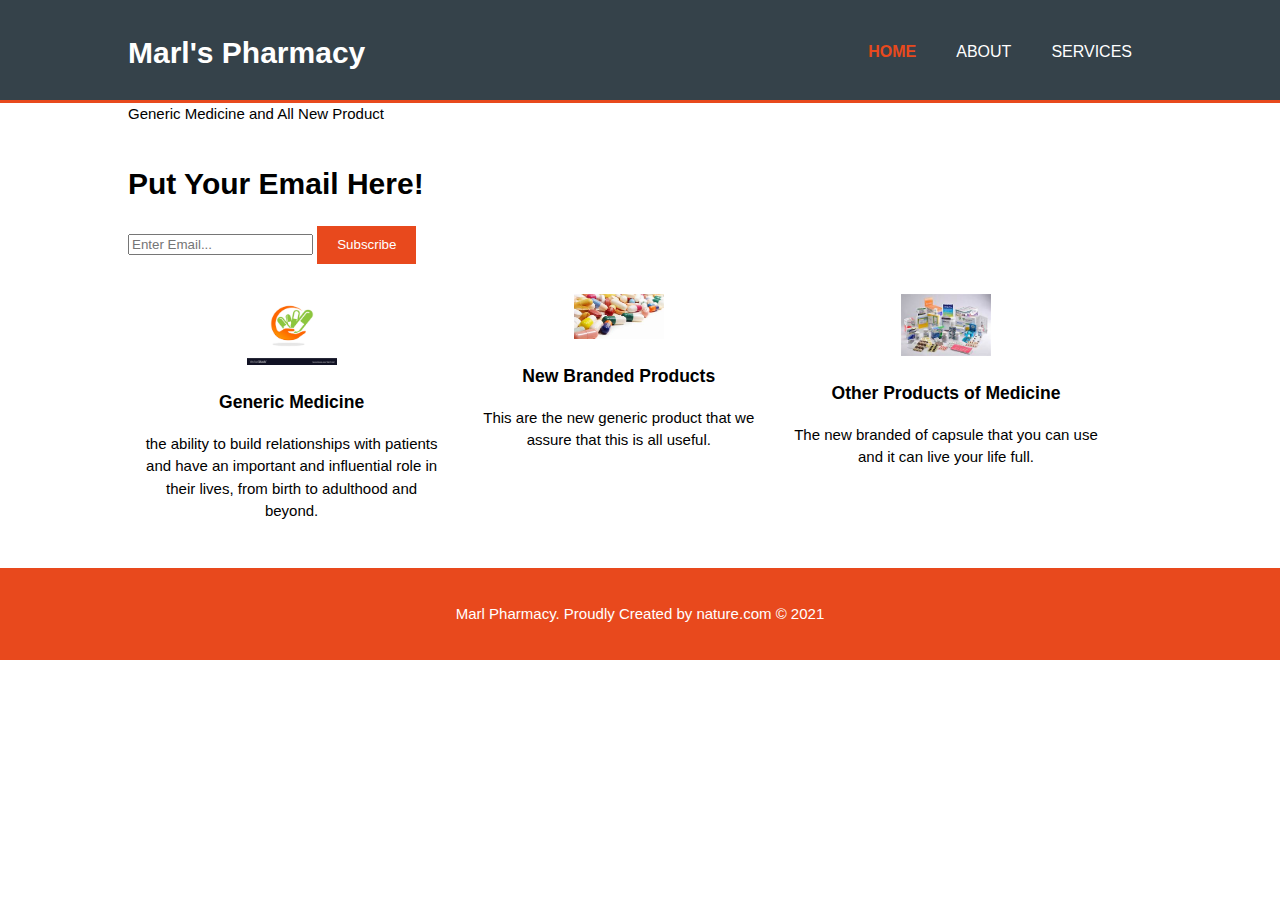
<file: index.html>
<!DOCTYPE html>
<html>
  <head>
    <meta charset="UTF-8">
    <meta name="viewport" content="width=device-width">
    <meta name="description" content="Marl's Pharmacy">
    <meta name="keywords" content="Generic Medicine, other products">
    <meta name="author" content="Medicine">
    <title>Marl - Pharmacy</title>
    <link rel="stylesheet" href="./css/style.css">
</head>
<body>
    <header>
       <div class="container">
        <div id="branding">
        <h1>Marl's Pharmacy</h1>
    </div>
    <nav>
        <ul>
        <li class="current"><a href="index.html">Home</a></li>
        <li><a href="about.html">About</a></li>
        <li><a href="services.html">Services</a></li>
        </ul>
      </nav>
    </div>
  </header> 

  <section id="Showcase">
      <div class="container">
        <hi>Generic Medicine and All New Product</hi>
        <p></p>
      </div>
      </section>

      <section id="Showcase">
      <div class="container">
          <h1>Put Your Email Here!</h1>
          <form>
              <input type="email" placeholder="Enter Email...">
              <button type="submit" class="button_1">Subscribe</button>
              </form>
              </div>
              </section>

              <section id="boxes">
                  <div class="container">
                      <div class="box">
                        <img src="medicine.jpg.jpg">
                        <h3>Generic Medicine</h3>
                        <p>the ability to build relationships with patients and have an important and influential role in their lives, from birth to adulthood and beyond.</p>
                    </div>
                     <div class="box"> 
                    <img src="products2.jpg">
                    <h3>New Branded Products</h3>
                    <P>This are the new generic product that we assure that this is all useful.</P>
                </div>
                <div class="box">
                    <img src="products3.jpg">
                    <h3>Other Products of Medicine</h3>
                    <P>The new branded of capsule that you can use and it can live your life full.</P>
                    </div>
                </section>

                <footer>
                  <p>Marl Pharmacy. Proudly Created by nature.com © 2021 </p>
                  </footer>
            </body>
       </html>
</file>
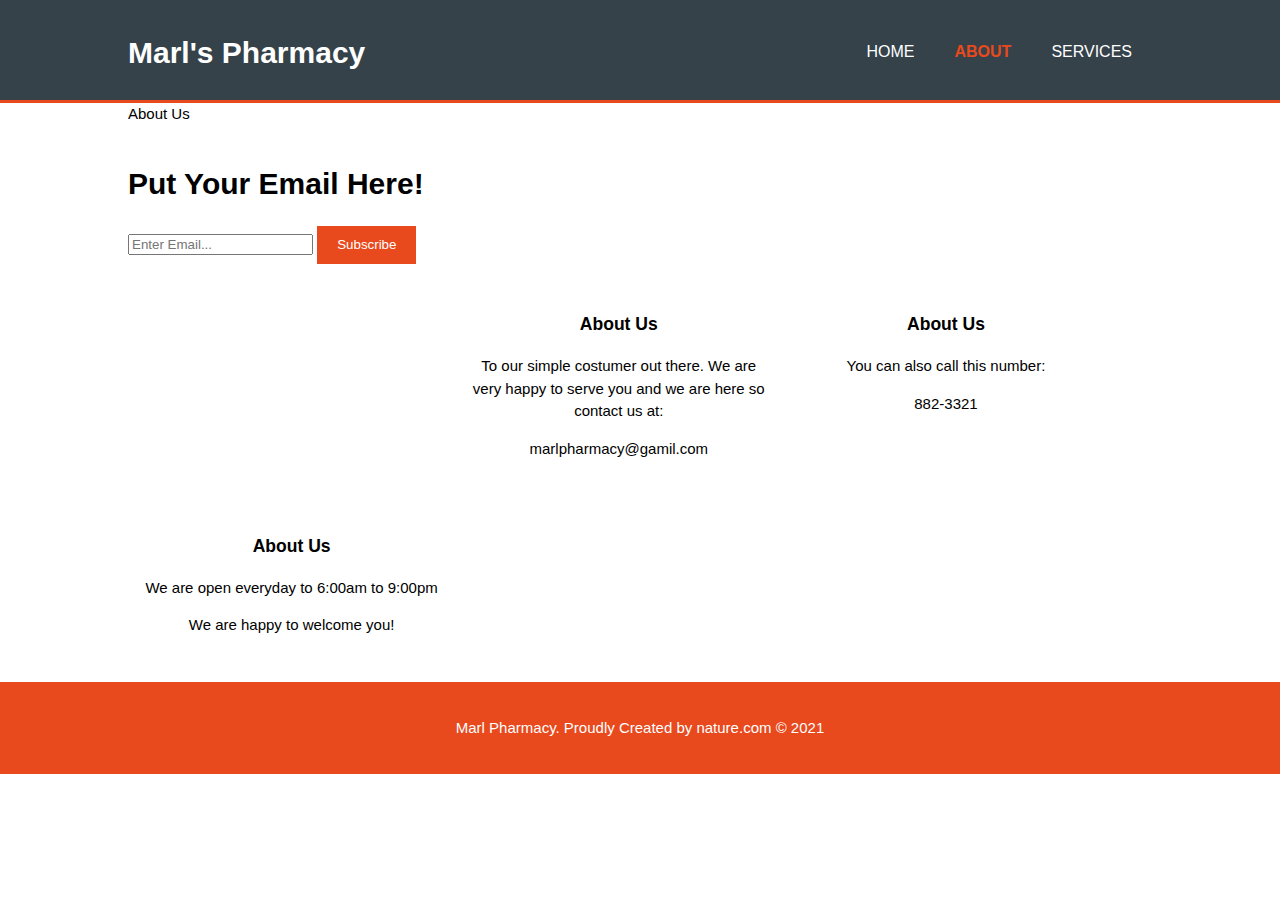
<file: about.html>
<!DOCTYPE html>
<html>
  <head>
    <meta charset="UTF-8">
    <meta name="viewport" content="width=device-width">
    <meta name="description" content="Marl's Pharmacy">
    <meta name="keywords" content="Generic Medicine, other products">
    <meta name="author" content="Medicine">
    <title>Marl - Pharmacy</title>
    <link rel="stylesheet" href="./css/style.css">
</head>
<body>
    <header>
       <div class="container">
        <div id="branding">
        <h1>Marl's Pharmacy</h1>
    </div>
    <nav>
        <ul>
        <li><a href="index.html">Home</a></li>
        <li class="current"><a href="about.html">About</a></li>
        <li><a href="services.html">Services</a></li>
        </ul>
      </nav>
    </div>
  </header> 

  <section id="Showcase">
      <div class="container">
        <hi>About Us</hi>
        <p></p>
      </div>
      </section>

      <section id="Showcase">
      <div class="container">
          <h1>Put Your Email Here!</h1>
          <form>
              <input type="email" placeholder="Enter Email...">
              <button type="submit" class="button_1">Subscribe</button>
              </form>
              </div>
              </section>

              <section id="boxes">
                  <div class="container">
                      <div class="box">
                    <p></p>
                    </div>
                     <div class="box"> 
                    <h3>About Us</h3>
                    <p>To our simple costumer out there. We are very happy to serve you and we are here so contact us at:</p>
                      <p>marlpharmacy@gamil.com</p>
                </div>
                <div class="box">
                    <h3>About Us</h3>
                    <p>You can also call this number:</p>
                      <p>882-3321</p>
                    </div>
                </section>

                <section id="boxes">
                  <div class="container">
                      <div class="box">
                        <h3>About Us</h3>
                        <p>We are open everyday to 6:00am to 9:00pm</p>
                        <p>We are happy to welcome you!</p>
                      </div>
             </section>

                <footer>
                  <p>Marl Pharmacy. Proudly Created by nature.com © 2021 </p>
                  </footer>
            </body>
       </html>
</file>
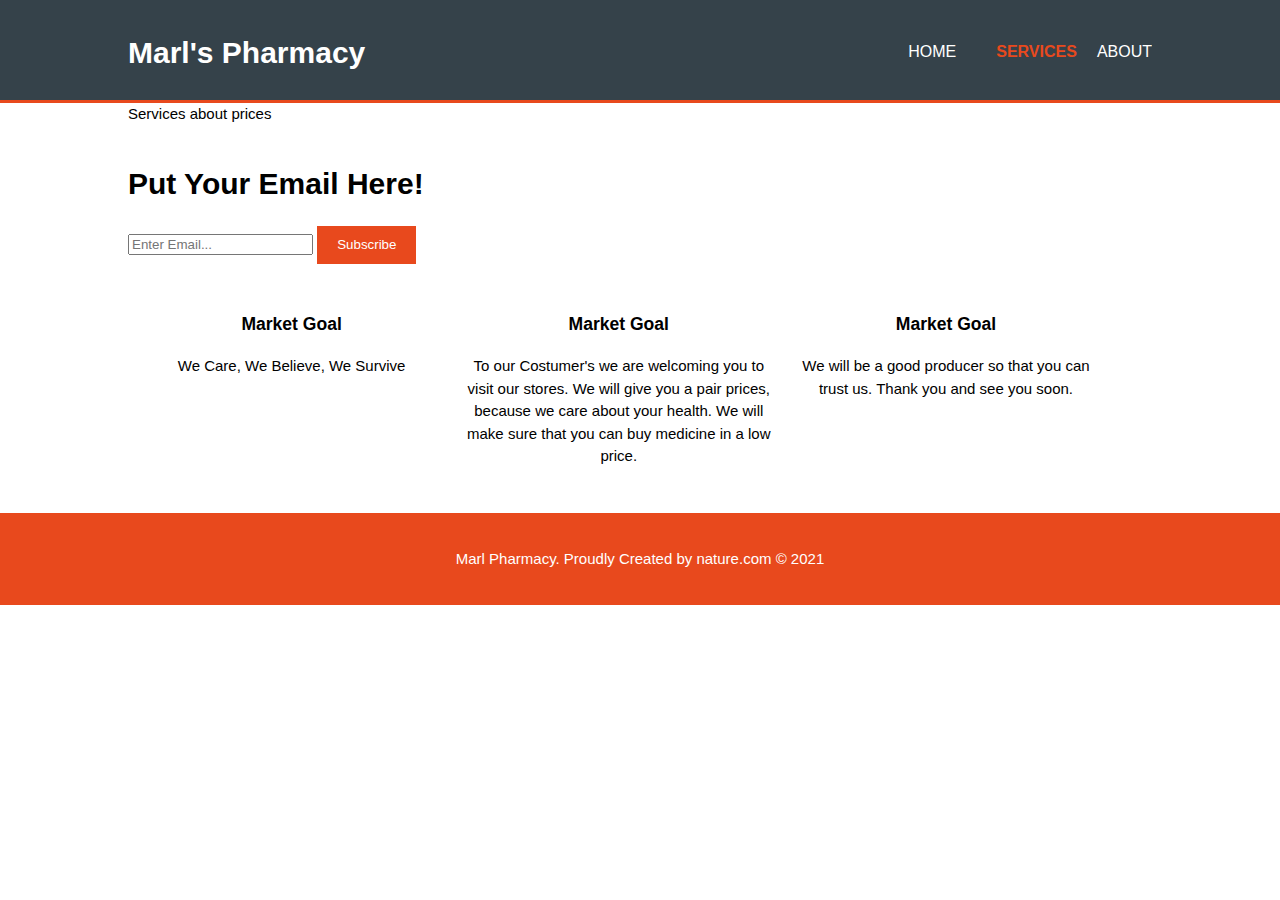
<file: services.html>
<!DOCTYPE html>
<html>
  <head>
    <meta charset="UTF-8">
    <meta name="viewport" content="width=device-width">
    <meta name="description" content="Marl's Pharmacy">
    <meta name="keywords" content="Generic Medicine, other products">
    <meta name="author" content="Medicine">
    <title>Marl - Pharmacy</title>
    <link rel="stylesheet" href="./css/style.css">
</head>
<body>
    <header>
       <div class="container">
        <div id="branding">
        <h1>Marl's Pharmacy</h1>
    </div>
    <nav>
        <ul>
        <li><a href="index.html">Home</a></li>
        <li<><a href="about.html">About</a></li>
        <li class="current"><a href="services.html">Services</a></li>
        </ul>
      </nav>
    </div>
  </header> 

  <section id="Showcase">
      <div class="container">
        <hi>Services about prices</hi>
        <p></p>
      </div>
      </section>

      <section id="Showcase">
      <div class="container">
          <h1>Put Your Email Here!</h1>
          <form>
              <input type="email" placeholder="Enter Email...">
              <button type="submit" class="button_1">Subscribe</button>
              </form>
              </div>
              </section>

              <section id="boxes">
                  <div class="container">
                      <div class="box">
                        <h3>Market Goal</h3>
                        <p>We Care, We Believe, We Survive</p>
                    </div>
                     <div class="box"> 
                    <h3>Market Goal</h3>
                    <P>To our Costumer's we are welcoming you to visit our stores. We will give you a pair prices, because we care about your health. We will make sure that you can buy medicine in a low price.</P>
                </div>
                <div class="box">
                    <h3>Market Goal</h3>
                    <P>We will be a good producer so that you can trust us. Thank you and see you soon.</P>
                    </div>
                </section>

                <footer>
                  <p>Marl Pharmacy. Proudly Created by nature.com © 2021 </p>
                  </footer>
            </body>
       </html>
</file>
<file: css/style.css>
Body{
    font: 15px/1.5 Arial, Helvetica,sans-serif;
    padding:0;
    margin:0;
    background: color #f4f4f4;
}

/* Global */
.container{
    width:80%;
    margin:auto;
    overflow:hidden;
}

ul{
    margin:0;
    padding:0;
}

.button_1{
    height:38px;
    background:#e8491d;
    border:0;
    padding-left: 20px;
    padding-right:20px;
    color:#ffffff;
}

.dark{
    padding:15px;
    background:#35424a;
    color:#ffffff;
    margin-top:10px;
    margin-bottom:10px;
}

/* Header */
header{
    background:#35424a;
    color:#ffffff;
    padding-top:30px;
    min-height:70px;
    border-bottom:#e8491d 3px solid;
}

header a{
    color:#ffffff;
    text-decoration:none;
    text-transform: uppercase;
    font-size:16px;
}

header li{
    float:left;
    display:inline;
    padding: 0 20px 0 20px;
}

header #branding{
    float:left;
}

header #branding h1{
    margin:0;
}

header nav{
    float:right;
    margin-top:10px;
}

header .highlight, header .current a{
    color:#e8491d;
    font-weight:bold;
}

header a:hover{
    color:#cccccc;
    font-weight:bold;
}

/* Showcase */
#showcase{
    min-height:400px;
    background:url('../me.jpg') no-repeat 0 -400px;
    text-align:center;
    color:#ffffff;
}

#showcase h1{
  margin-top:100px;
  font-size:55px;
  margin-bottom:10px;
}

#showcase p{
    font-size:20px;
}

/* Showcase */
#page{
    padding:15px;
    color:#ffffff;
    background:#35424a
}

#showcase p{
    padding:15px;
    color:#ffffff;
    background:#35424a
}

#showcase h1{
    float:left;
    margin-top:15px;
}

#showcase input[type="email"]{
    padding:4px;
    height:25px;
    width:250px;
}
#boxes{
    margin-top:20px;
}

#boxes .box{
    float:left;
    text-align: center;
    width:30%;
    padding:10px;
}

#boxes .box img{
    width:90px;
}

/* Sidebar */
Aside#sidebar{
    float:right;
    width:30px;
    margin-top:10px;
}

aside#sidebar .episodes input, aside#sidebar .episodes texture{
    width:90%;
    padding:5px;
}

/* Main-col*/
article#main-col{
    float:left;
    width:65%;
}

/* Services */
ul#service li{
 list-style: none;
 padding:20px;
 border: #cccccc solid 1px;
 margin-bottom:5px;
 background: #e6e6e6;
}
footer{
    padding:20px;
    margin-top:20px;
    color:#ffffff;
    background-color:#e8491d;
    text-align: center;
}

/* Media Queries */
@media(max-width: 768px){
    header #branding,
    header nav,
    header nav li,
    #page h1,
    #page form
    #boxes .box{
        float:none;
        text-align:center;
        width:100%;
    }

    header{
        padding-bottom:20px;
    }

    #showcase h1{
        margin-top:40px;
    }

    #page button{
        display:block;
        width:100%;
    }

    #page form input[type="email"]{
        width:100%;
        margin-bottom:5px;
    }
}
</file>
